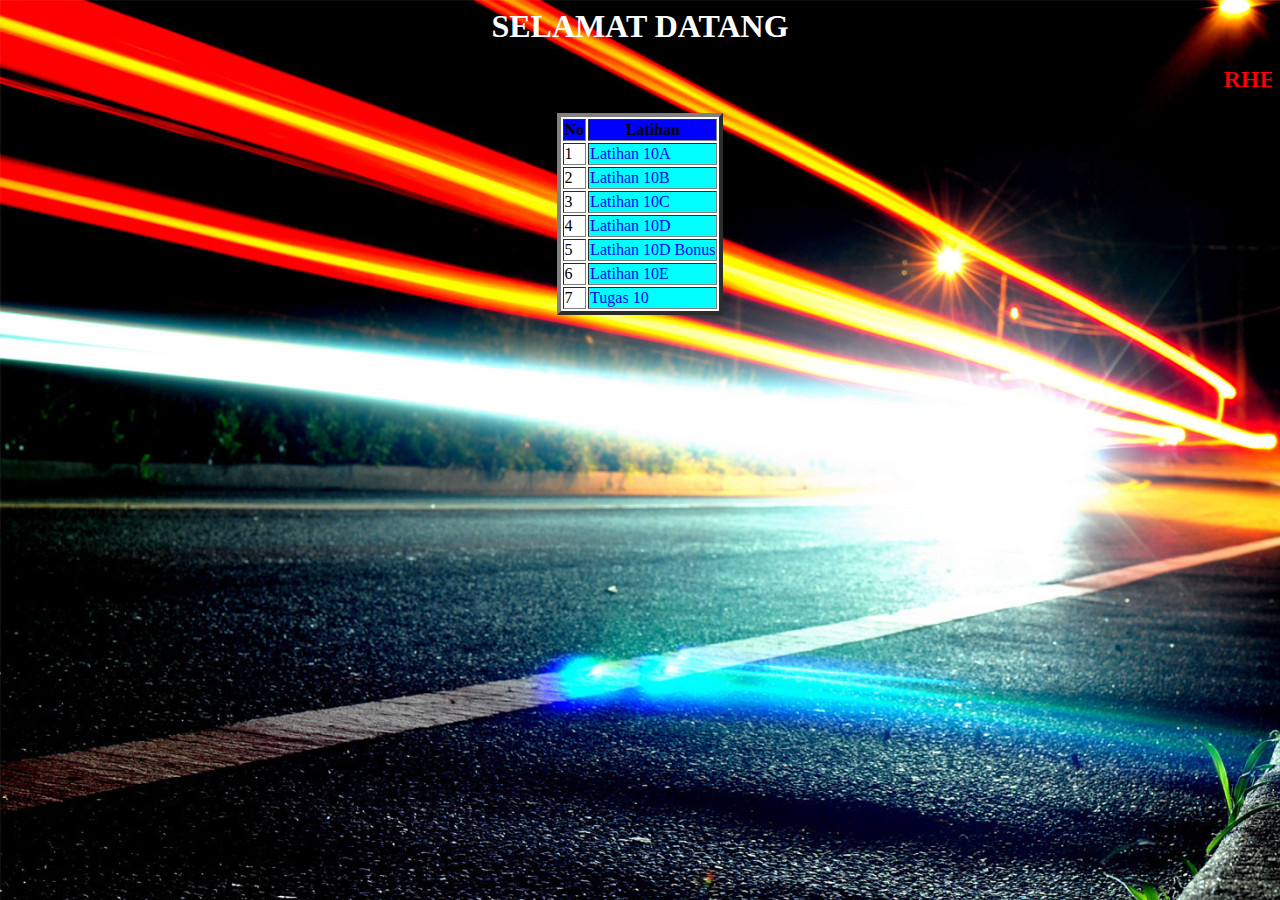
<file: index.html>
<html>
     <head>
     <title>index</title>
     <link rel="stylesheet" type="text/css" href="assets/css/stylebg.css">
     </head>
    <body>
	 <h1 align="center" class="judul">SELAMAT DATANG</h1></font>
	 <h2><font color="red"><marquee> RHEXY ILHAM MADANY 173040125</marquee></font></h2>
	 <table border=4 style=background-color:white; div align="center">
	 <tr style="background-color:blue;"
	<tr>
	<th>No</th>
	<th>Latihan</th>
	</tr>
	<tr>
     <td>1</td>
	 	 <td style="background-color:aqua"
	 <td><a href="docs/L A 173040125.html" style="text-decoration:none"> Latihan 10A </a></td>
	 </tr>
	  <td>2</td>
	 	 <td style="background-color:aqua"
	 <td><a href="docs/L B 173040125.html" style="text-decoration:none"> Latihan 10B </a></td>
	 </tr>
	  <td>3</td>
	 	 <td style="background-color:aqua"
	 <td><a href="docs/L C 173040125.html" style="text-decoration:none">Latihan 10C </a></td>
	 </tr>
	  <td>4</td>
	 	 <td style="background-color:aqua"
	 <td><a href="docs/L D 173040125.html" style="text-decoration:none"> Latihan 10D </a></td>
	 </tr>
	  <td>5</td>
	 	 <td style="background-color:aqua"
	 <td><a href="docs/L D bonus 173040125.html" style="text-decoration:none"> Latihan 10D Bonus</a></td>
	 </tr>
	  <td>6</td>
	 	 <td style="background-color:aqua"
	 <td><a href="docs/L E 173040125.html" style="text-decoration:none"> Latihan 10E </a></td>
	 </tr>
	  <td>7</td>
	 	 <td style="background-color:aqua"
	 <td><a href="docs/T 10 173040125.html" style="text-decoration:none"> Tugas 10 </a></td>
	 </tr>
	  
     </table>
	 
     
  </div>
       </body>

</html>
</file>
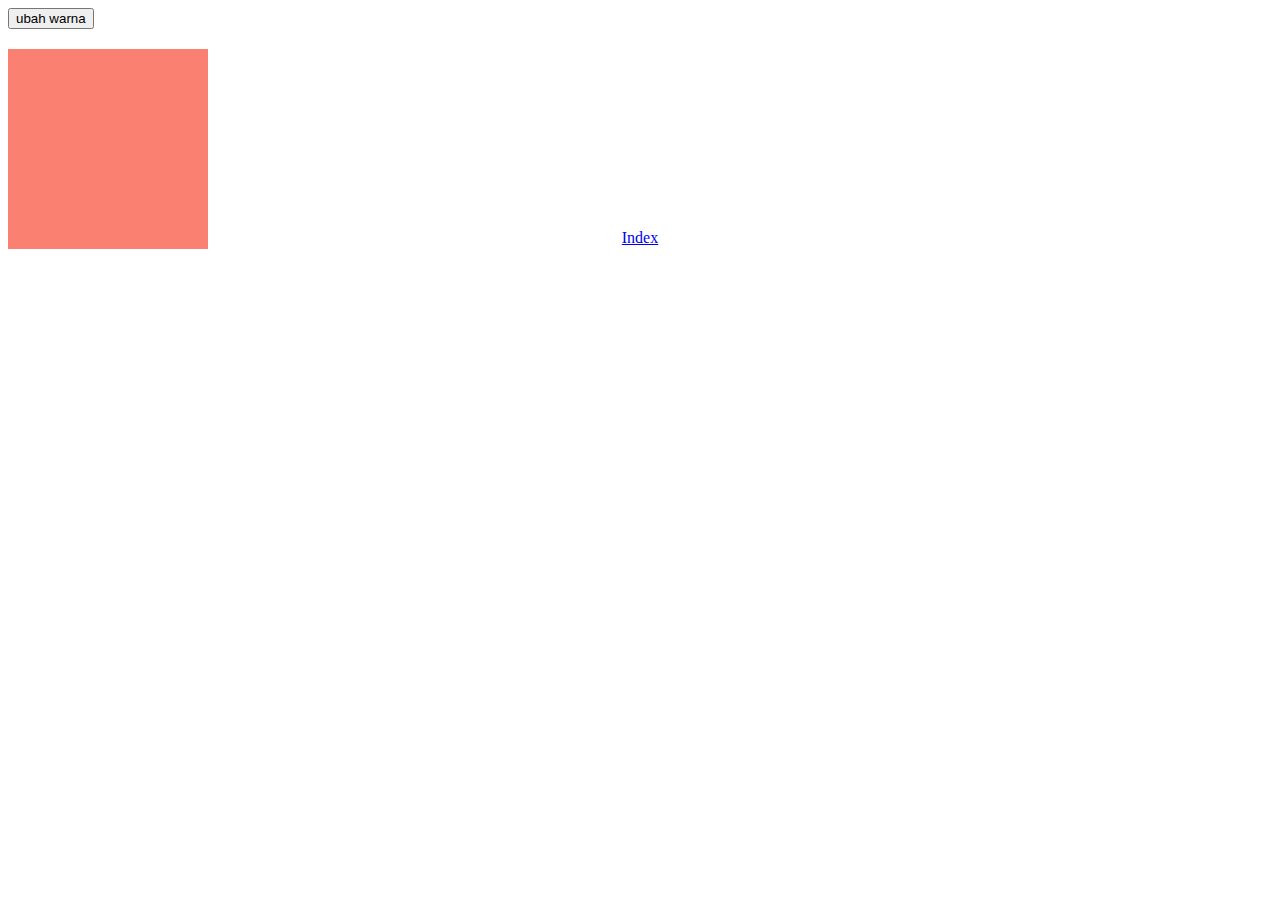
<file: docs/L A 173040125.html>
<!DOCTYPE html>
<html>
<head>
	<title>latihan javascript</title>
	<link rel="stylesheet" type="text/css" href="../assets/css/L A 173040125.css">
</head>
<body>

		<button type="button" id="tombol1">ubah warna</button>
		<div id="kotak"></div>

		<script>
			// element pada DOM
			var tombol1 = document.getElementById('tombol1');
			var kotak = document.getElementById('kotak');

			//event pada tombil1 ketika di tekan
			tombol1.addEventListener('click', function() {
			//ubah style dari kotak
			kotak.style.backgroundColor = '#bada55';
			kotak.style.transition = '1s';
			});
		</script>
      <center><a href="../index.html" class="button noz">Index</a></center>
</body>
</html>
</file>
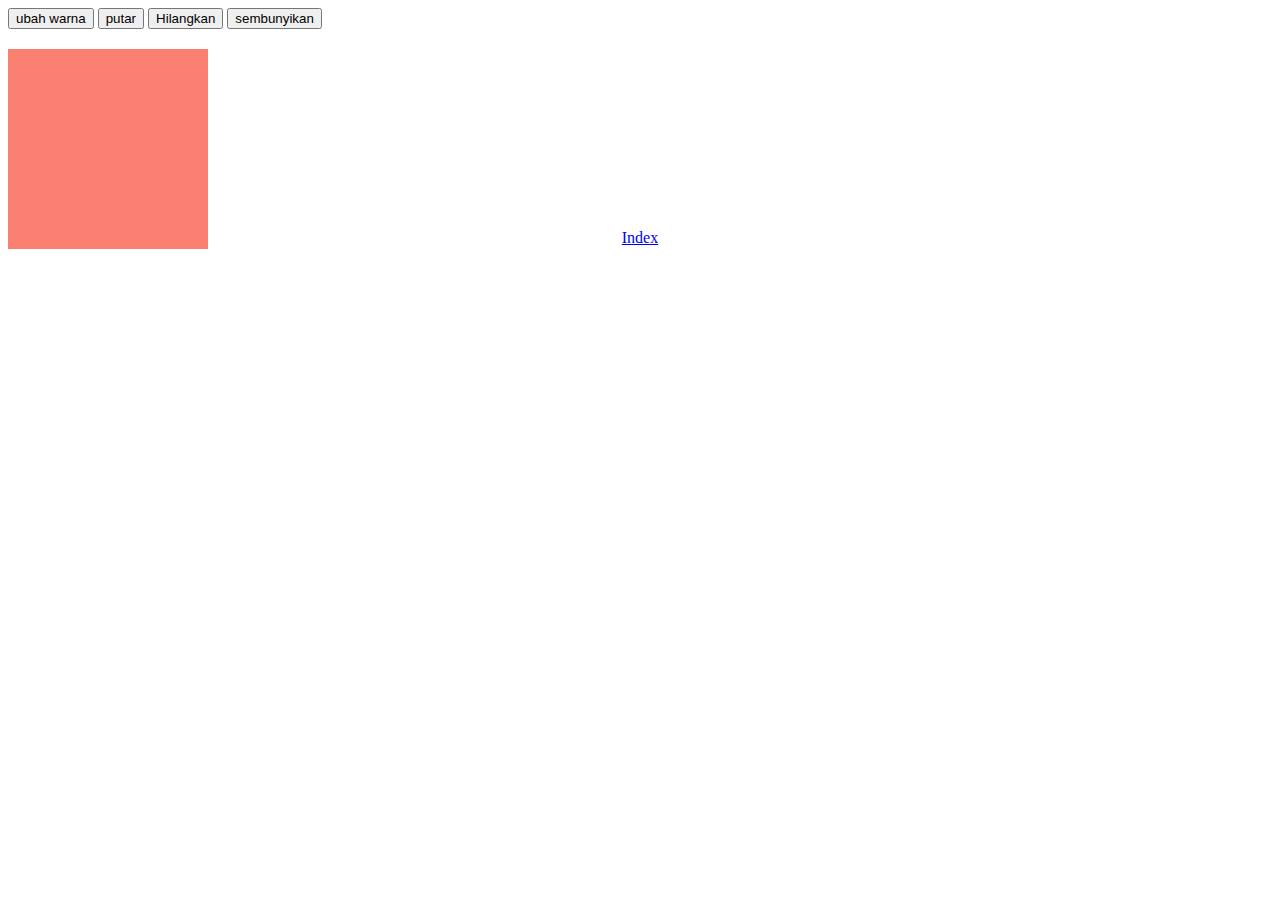
<file: docs/L B 173040125.html>
<!DOCTYPE html>
<html>
<head>
	<title>latihan javascript</title>
	<link rel="stylesheet" type="text/css" href="../assets/css/L B 173040125.css">
</head>
<body>

		<button type="button" id="tombol1">ubah warna</button>
		<button type="button" id="tombol2">putar</button>
		<button type="button" id="tombol3">Hilangkan</button>
		<button type="button" id="tombol4">sembunyikan</button>
		<div id="kotak"></div>

		<script>
			// element pada DOM
			var tombol1 = document.getElementById('tombol1');
			var kotak = document.getElementById('kotak');

			//event pada tombil1 ketika di tekan
			tombol1.addEventListener('click', function() {
			//ubah style dari kotak
			kotak.style.backgroundColor = '#bada55';
			kotak.style.transition = '1s';
			});

			// element pada DOM
			var tombol2 = document.getElementById('tombol2');
			var kotak = document.getElementById('kotak');

			//event pada tombil1 ketika di tekan
			tombol2.addEventListener('click', function() {
			//ubah style dari kotak
			kotak.style.transform = 'rotate(360deg)' ;
			kotak.style.transition = '2s';
			kotak.style.width = '1px';
			kotak.style.height = '1px';
			kotak.style.opacity = '0';
			});

			// element pada DOM
			var tombol3 = document.getElementById('tombol3');
			var kotak = document.getElementById('kotak');

			//event pada tombil1 ketika di tekan
			tombol3.addEventListener('click', function() {
			//ubah style dari kotak
			kotak.style.marginTop = '200px';
			kotak.style.transition = '1s';
			kotak.style.opacity = '0';
			});

			//event pada tombil1 ketika di tekan
			tombol4.addEventListener('click', function() {
			//ubah style dari kotak
			kotak.style.width = '200px';
			kotak.style.transition = '1s';
			kotak.style.opacity = '0';
			});
		</script>
   <center><a href="../index.html" class="button noz">Index</a></center>
</body>
</html>
</file>
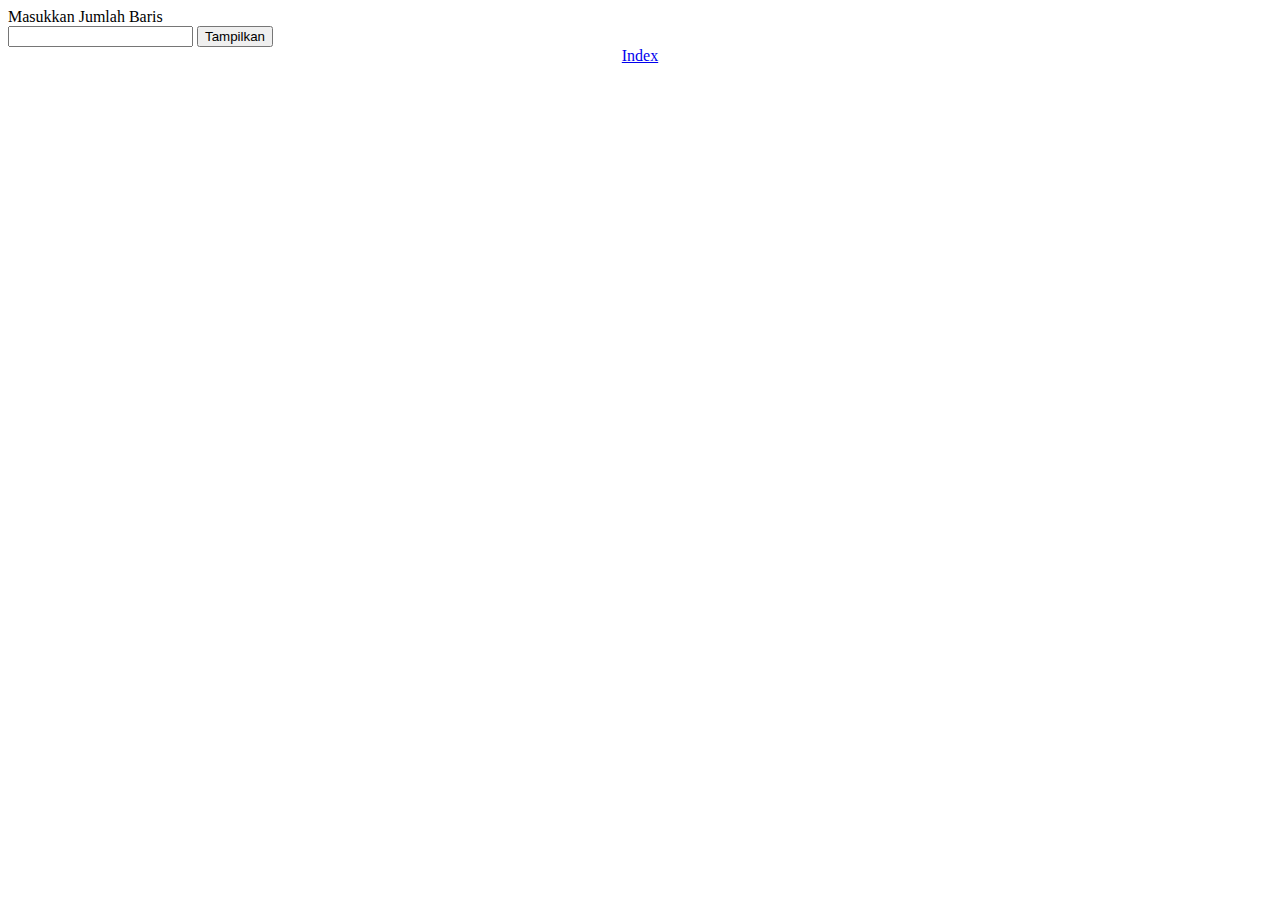
<file: docs/L C 173040125.html>
<!DOCTYPE html>
<html>
<head>
	<title>latihan javascript</title>
	<link rel="stylesheet" type="text/css" href="../assets/css/L C 173040125.css">
	
</head>
<body>
	<label for="input-baris">Masukkan Jumlah Baris</label>
	<input type="text" id="input-baris">
	<button type="button" id="tombol-tampilkan">Tampilkan</button>

	<div id="hasil"></div>

	<script>
		var hasil = document.getElementById('hasil');
		var inputBaris = document.getElementById('input-baris');
		var tombolTampilkan = document.getElementById('tombol-tampilkan');

		tombolTampilkan.addEventListener('click', function(){

			hasil.innerHTMl = '';

			for( var i = 1; i <= inputBaris.value; i++ ) {

				for( var j = 1; j <= i; j++) {
					var box = document.createElement('div');
					box.className = 'box';
					box.innerHTML = j;
					hasil.appendChild(box);
				}

				var br = document.createElement('br');
				hasil.appendChild(br);
				
				}

				inputBaris.value = '';

			});
	</script>
	<center><a href="../index.html" class="button noz">Index</a></center>
</body>
</html>
</file>
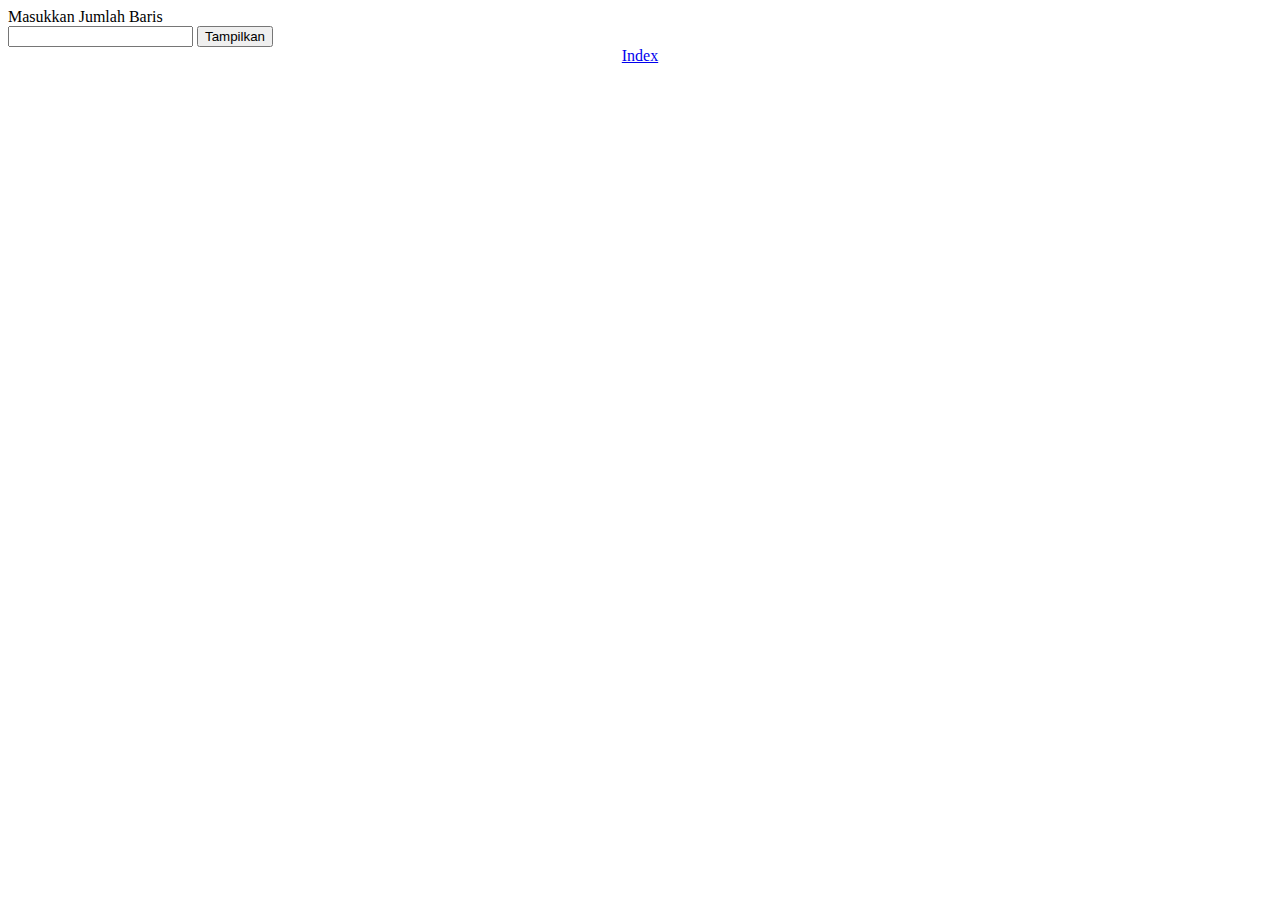
<file: docs/L D 173040125.html>
<!DOCTYPE html>
<html>
<head>
	<title>latihan javascript</title>
	<link rel="stylesheet" type="text/css" href="../assets/css/L D 173040125.css">
	
</head>
<body>
	<label for="input-baris">Masukkan Jumlah Baris</label>
	<input type="text" id="input-baris">
	<button type="button" id="tombol-tampilkan">Tampilkan</button>

	<div id="hasil"></div>

	<script type="text/javascript">
		var hasil = document.getElementById('hasil');
		var inputBaris = document.getElementById('input-baris');
		var tombolTampilkan = document.getElementById('tombol-tampilkan');

		tombolTampilkan.addEventListener('click', function(){

			hasil.innerHTML = '';

			for( var i = 0; i <= inputBaris.value; i++ ) {

				for( var j = 1; j <= inputBaris.value -i; j++) {
					var box = document.createElement('div');
					box.className = 'box';
					box.innerHTML = j;
					hasil.appendChild(box);
				}

				var br = document.createElement('br');
				hasil.appendChild(br);
				
				}

				inputBaris.value = '';

			});
	</script>
	<center><a href="../index.html" class="button noz">Index</a></center>
</body>
</html>
</file>
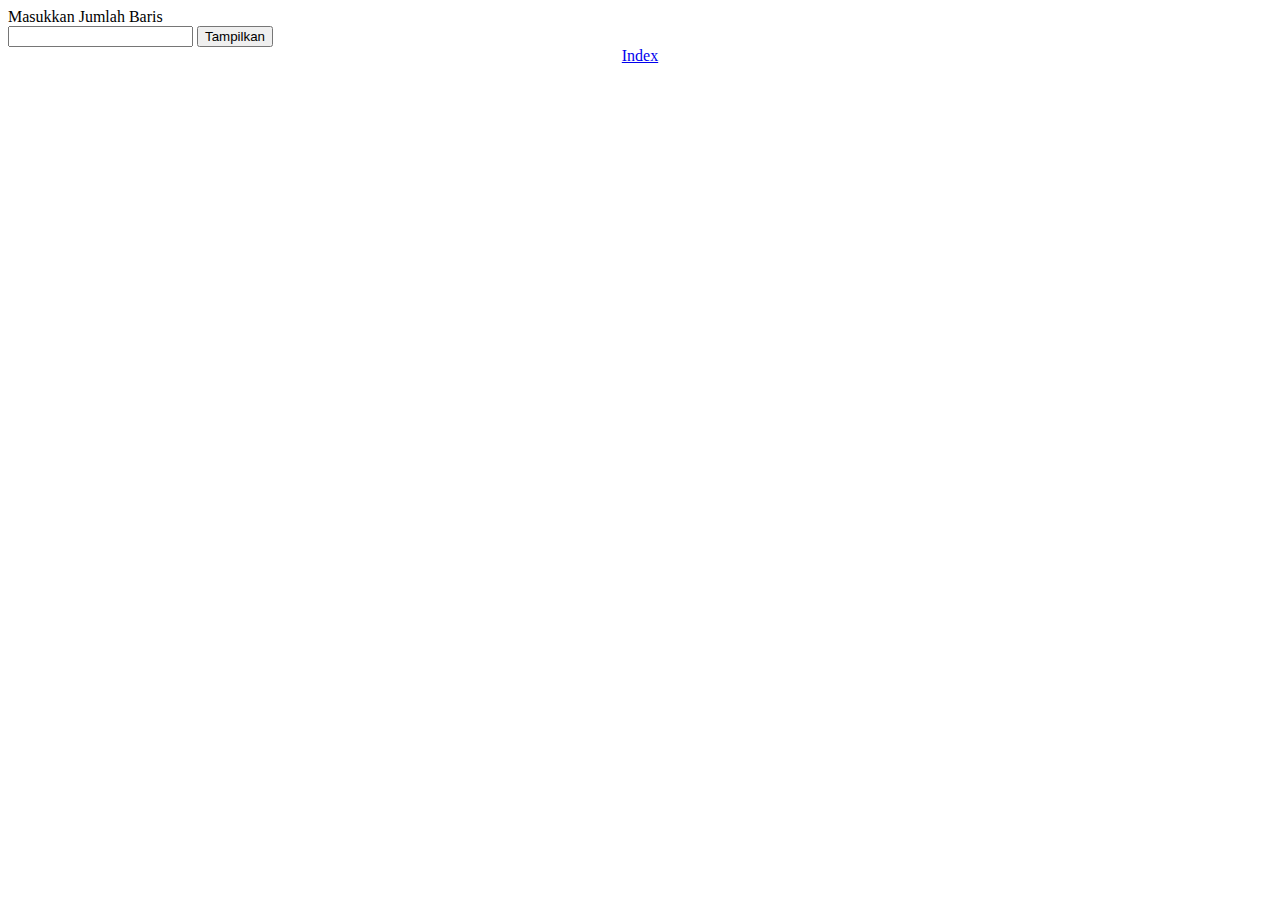
<file: docs/L D bonus 173040125.html>
<!DOCTYPE html>
<html>
<head>
	<title>latihan javascript</title>
	<link rel="stylesheet" type="text/css" href="../assets/css/L D bonus173040125.css">
	
</head>
<body>
	<label for="input-baris">Masukkan Jumlah Baris</label>
	<input type="text" id="input-baris">
	<button type="button" id="tombol-tampilkan">Tampilkan</button>

	<div id="hasil"></div>

	<script>
		var hasil = document.getElementById('hasil');
		var inputBaris = document.getElementById('input-baris');
		var tombolTampilkan = document.getElementById('tombol-tampilkan');

		tombolTampilkan.addEventListener('click', function(){

			hasil.innerHTMl = '';

			for( var i = 1; i <= inputBaris.value; i++ ) {

				for( var j = inputBaris.value; j >= 1; j--) {
					if(j >= i) {
					var box = document.createElement('div');
					box.className = 'box';
					box.innerHTML = parseInt(inputBaris.value)-parseInt(j-1);
					hasil.appendChild(box);
				}else{
					for( var k = inputBaris.value; k >= j; k--) {
						if(k <= j) {
						var box1 = document.createElement('div');
						box1.className = 'box1';
						box1.innerHTML = parseInt(inputBaris.value)-parseInt(k-1);
						hasil.appendChild(box1);	
						}
					}
				}
			}

				var br = document.createElement('br');
				hasil.appendChild(br);
				
				}

				inputBaris.value = '';

			});
	</script>
	<center><a href="../index.html" class="button noz">Index</a></center>
</body>
</html>
</file>
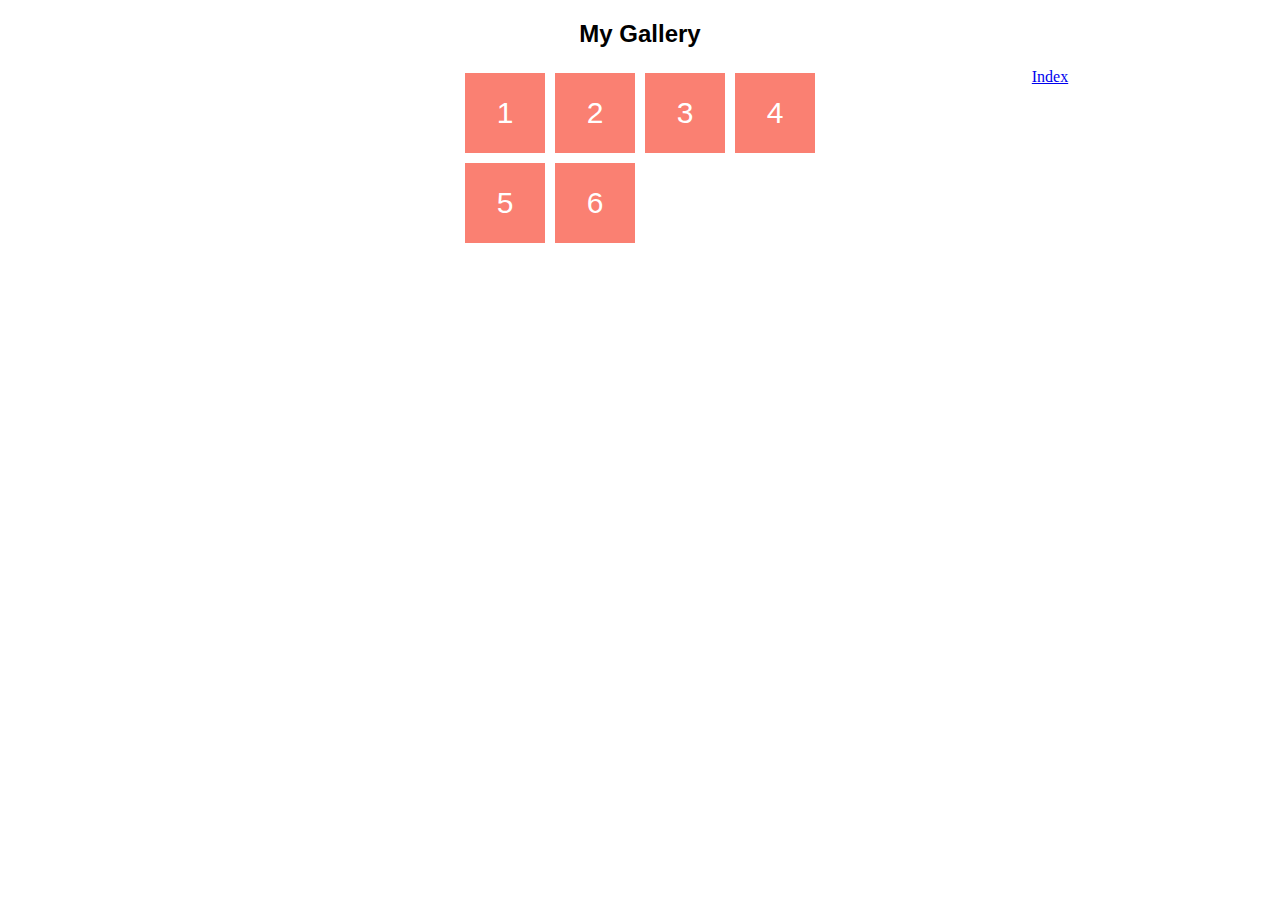
<file: docs/L E 173040125.html>
<!DOCTYPE html>
<html>
<head>
	<title>latihan javascript</title>
	<link rel="stylesheet" type="text/css" href="../assets/css/L E 173040125.css">
</head>
<body>
	<h2>My Gallery</h2>

	<div id="container">
		
		<div class="gambar">
			<span>x</span>
			1
		</div>

		<div class="gambar">
			<span>x</span>
			2
		</div>

		<div class="gambar">
			<span>x</span>
			3
		</div>

		<div class="gambar">
			<span>x</span>
			4
		</div>

		<div class="gambar">
			<span>x</span>
			5
		</div>

		<div class="gambar">
			<span>x</span>
			6
		</div>
	</div>

	<script>
		var close = document.getElementsByTagName('span');

		for( var i = 0; i < close.length; i++ ) {
			close[i].addEventListener('click', function(){

			if( confirm('hapus gambar?')) {
				this.parentNode.style.display = 'none';
			}	
			});
		}
	</script>
  <center><a href="../index.html" class="button noz">Index</a></center>
</body>
</html>
</file>
<file: assets/css/stylebg.css>
body{
	 background-image: url(../img/background.jpg);
}
.judul{
	color: white;
}
</file>
<file: assets/css/L A 173040125.css>
#kotak {
	width: 200px;
	height: 200px;
	background-color: salmon;
	position: relative;
	top: 20px;
	left: 0;
}
</file>
<file: assets/css/L B 173040125.css>
#kotak {
	width: 200px;
	height: 200px;
	background-color: salmon;
	position: relative;
	top: 20px;
	left: 0;
}
</file>
<file: assets/css/L C 173040125.css>
.box{
	width: 20px;
	height: 20px;
	background-color: salmon;
	margin:2px;
	text-align: center;
	line-height: 20px;
	font-size: 10px;
	font-family: arial;
	color: white;
	font-weight: bold;
	float:left;
}

br{
	clear: both;
}

label{
	display: block;
}
</file>
<file: assets/css/L D 173040125.css>
.box{
	width: 20px;
	height: 20px;
	background-color: salmon;
	margin:2px;
	text-align: center;
	line-height: 20px;
	font-size: 10px;
	font-family: arial;
	color: white;
	font-weight: bold;
	float:left;
}

br{
	clear: both;
}

label{
	display: block;
}
</file>
<file: assets/css/L D bonus173040125.css>
.box{
	width: 20px;
	height: 20px;
	background-color: salmon;
	margin:2px;
	text-align: center;
	line-height: 20px;
	font-size: 10px;
	font-family: arial;
	color: white;
	font-weight: bold;
	float:left;
}
.box1{
	width: 20px;
	height: 20px;
	background-color: blue;
	margin:2px;
	text-align: center;
	line-height: 20px;
	font-size: 10px;
	font-family: arial;
	color: white;
	font-weight: bold;
	float:left;
}	
br{
	clear: both;
}

label{
	display: block;
}
</file>
<file: assets/css/L E 173040125.css>
*{
	margin: 0;
	padding: 0;
}

h2{
	margin: 20px;
	text-align: center;
	font-family: arial;
}

#container{
	width: 360px;
	margin: 20px auto;
}



.gambar{
	width: 80px;
	height: 80px;
	background-color: salmon;
	margin:5px;
	text-align: center;
	line-height: 80px;
	font-size: 30px;
	font-family: arial;
	color: white;
	position: relative;
	float:left;
	
}

.gambar span{
	width: 15px;
	height: 15px;
	background-color: black;
	font-family: arial;
	font-size: 11px;
	color: white;
	border-radius: 50%;
	position: absolute;
	line-height: 15px;
	opacity: .7;
	top: 3px;
	right: 3px;
	cursor: pointer;
	display: none;
}

.gambar:hover span {
	display:  block;
}
</file>
